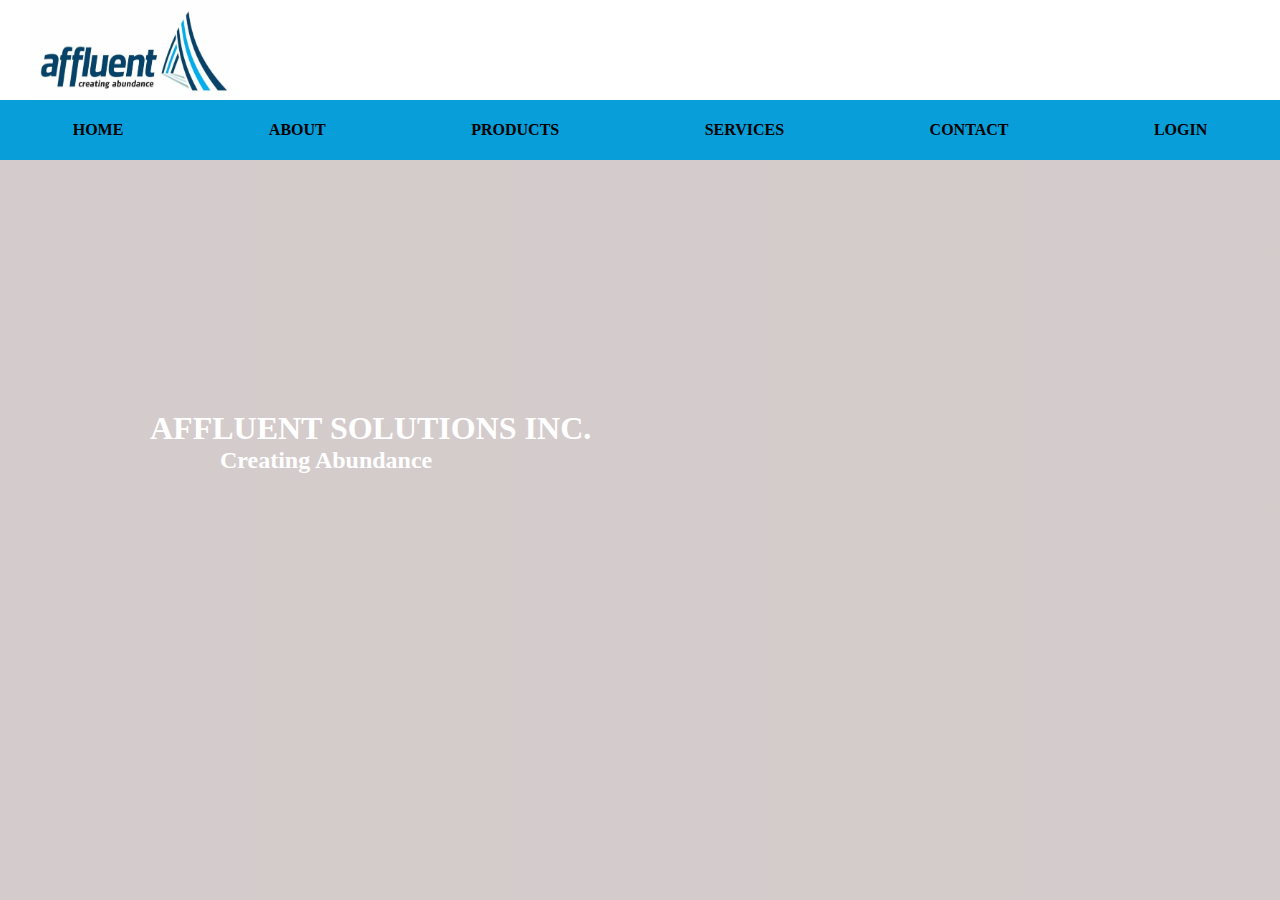
<file: index.html>
<html>
    <head>
            <title>Affluent Solutions Inc.</title>
            <link rel="stylesheet" href="style.css">
    </head>

    <body>
        <header>
            <div class="logo">
                <img src="logo.jpeg"> 
            </div>
            <div class="nav">
            <h4><a href="/index.html">HOME</a></h4>
            <h4><a href="/about.html">ABOUT</a></h4>
            <h4><a href="/products.html">PRODUCTS</a></h4>
            <h4><a href="/services.html">SERVICES</a></h4>
            <h4><a href="/contact.html">CONTACT</a></h4>
            <h4><a href="https://affluent.wealthmagic.in/"target="_blank">LOGIN</a></h4>
        </div>
        </header>

            <div class="container">
                <h1>AFFLUENT SOLUTIONS INC.</h1>
                <h2>Creating Abundance</h2>
            </div>
    </body>
</html>
</file>
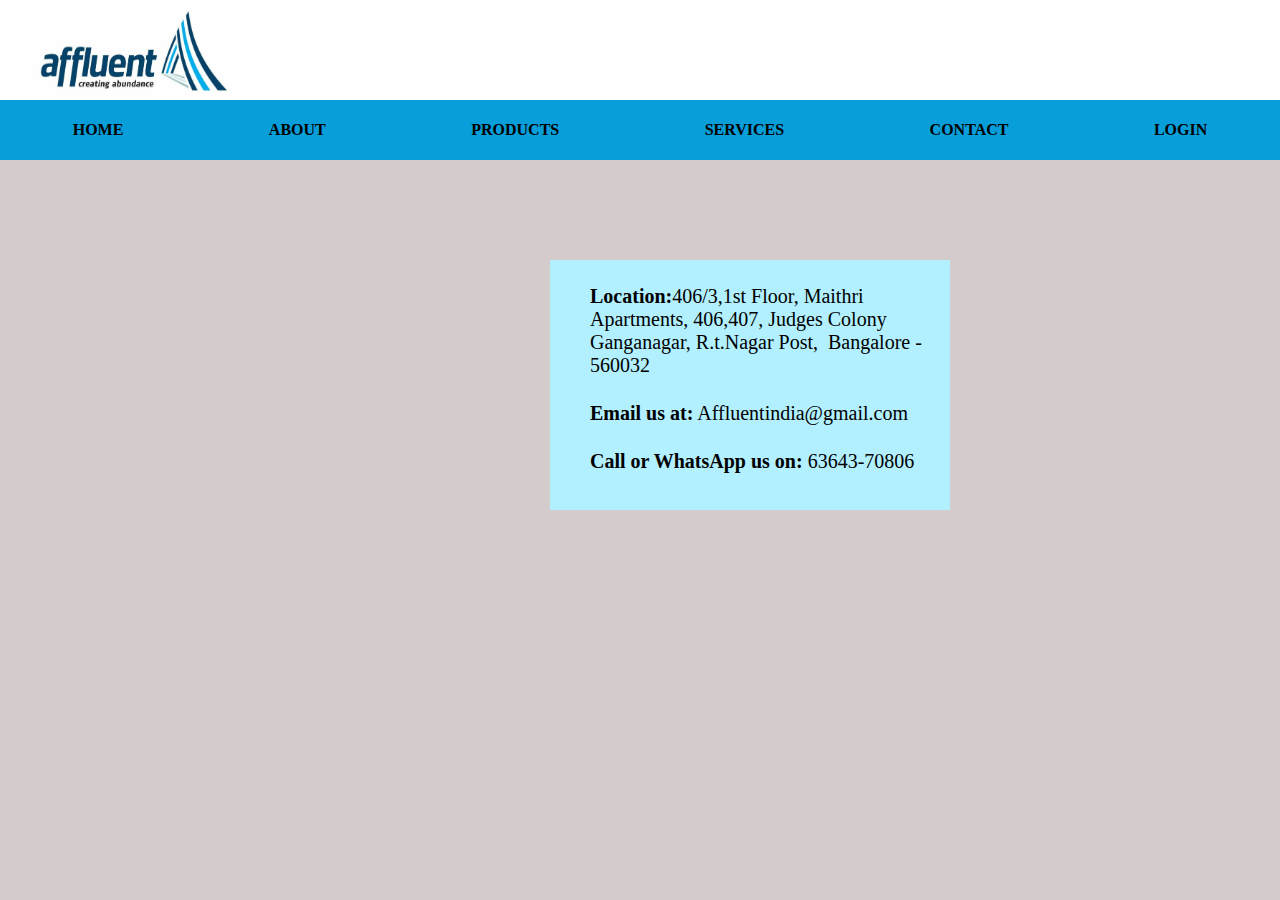
<file: contact.html>
<html>
    <head>
        <title>Contact</title>
        <link rel="stylesheet" href="style.css">
    </head>
    <body>
        <header>
            <div class="logo">
                <img src="logo.jpeg"> 
            </div>
            <div class="nav">
                <h4><a href="/index.html">HOME</a></h4>
                <h4><a href="/about.html">ABOUT</a></h4>
                <h4><a href="/products.html">PRODUCTS</a></h4>
                <h4><a href="/services.html">SERVICES</a></h4>
                <h4><a href="/contact.html">CONTACT</a></h4>
                <h4><a href="https://affluent.wealthmagic.in/" target="_blank">LOGIN</a></h4>
            </div>
        </header>
        <div class="contact">
            <div class="box1">
                <div class="dets">
                    <p><b>Location:</b>406/3,1st Floor, Maithri Apartments, 406,407, Judges Colony
                        Ganganagar, R.t.Nagar Post, 
                        Bangalore - 560032</p>
                    <p><b>Email us at:</b>
                    Affluentindia@gmail.com</p>
                    <p><b>Call or WhatsApp us on:</b>
                    63643-70806</p>
                </div>
            </div>
        </div>
    </body>
</html>
</file>
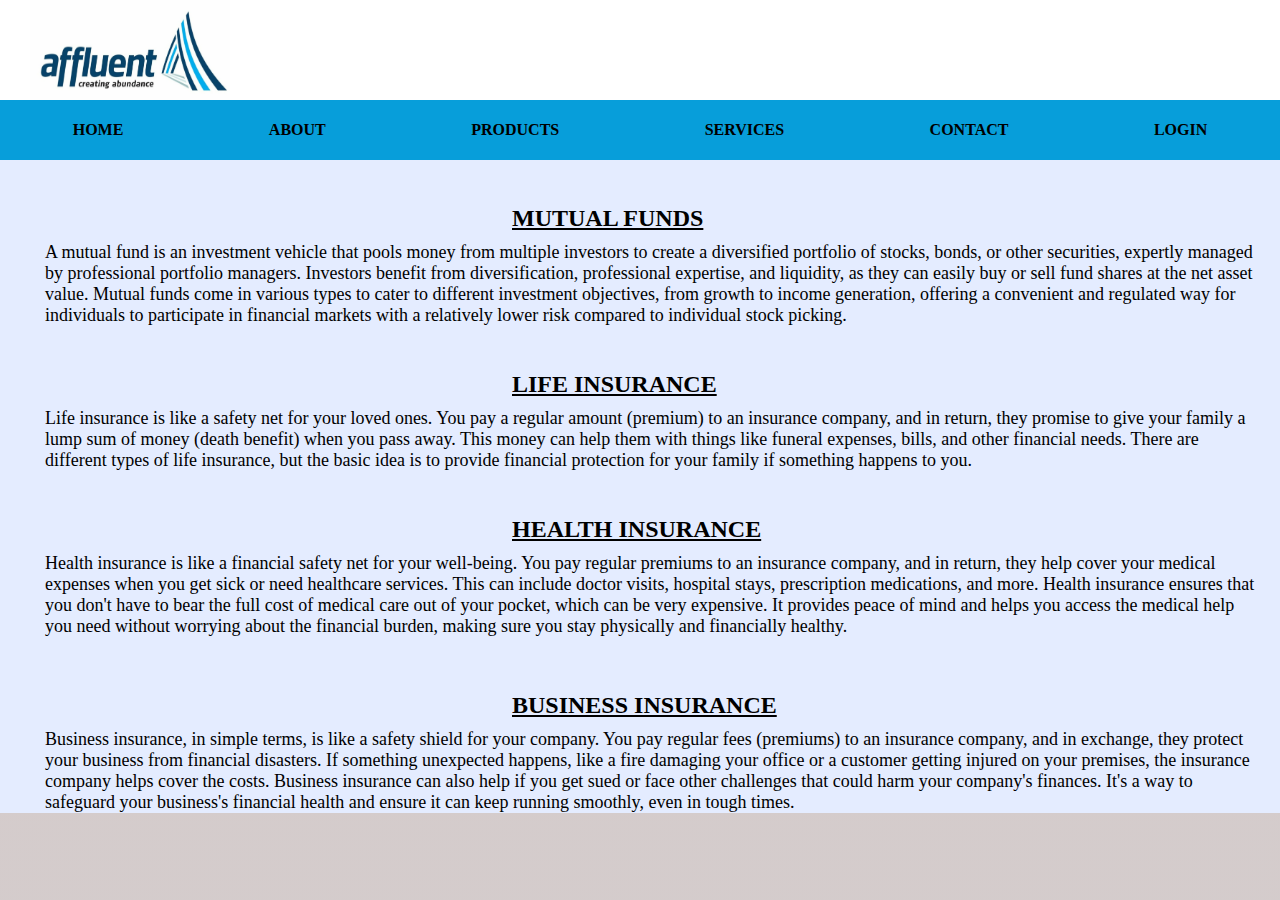
<file: products.html>
<html>
    <head>
        <title>Products</title>
        <link rel="stylesheet" href="style.css">
    </head>
    <body>
        <header>
            <div class="logo">
                <img src="logo.jpeg"> 
            </div>
            <div class="nav">
                <h4><a href="/index.html">HOME</a></h4>
                <h4><a href="/about.html">ABOUT</a></h4>
                <h4><a href="/products.html">PRODUCTS</a></h4>
                <h4><a href="/services.html">SERVICES</a></h4>
                <h4><a href="/contact.html">CONTACT</a></h4>
                <h4><a href="https://affluent.wealthmagic.in/ " target="_blank">LOGIN</a></h4>
            </div>
        </header>
        <div class="products"><h2>MUTUAL FUNDS</h2>
        <p>A mutual fund is an investment vehicle that pools money from multiple investors to create a 
            diversified portfolio of stocks, bonds, or other securities, expertly managed by professional portfolio managers. 
            Investors benefit from diversification, professional expertise, and liquidity, as they can easily buy or sell fund shares at the
            net asset value. Mutual funds come in various types to cater to different investment objectives, from growth to income generation, 
            offering a convenient and regulated way for individuals to
            participate in financial markets with a relatively lower risk compared to individual stock picking.</p>
    <h2>LIFE INSURANCE</h2>
    <p> Life insurance is like a safety net for your loved ones. You pay a regular amount (premium) 
        to an insurance company, and in return, they promise to give your family a lump sum of money (death benefit) when you pass away. 
        This money can help them with things like funeral expenses, bills, and other financial needs. 
        There are different types of life insurance, but the basic idea is to provide financial protection for your family if something 
        happens to you.</p>
    <h2>HEALTH INSURANCE</h2>
    <p>
        Health insurance is like a financial safety net for your well-being. You pay regular premiums to an insurance company, 
        and in return, they help cover your medical expenses when you get sick or need healthcare services. This can include doctor visits,
         hospital stays, prescription medications, and more. Health insurance ensures that you don't have to bear the full cost of
          medical care out of your pocket, which can be very expensive. It provides peace of mind and helps you access the medical help 
        you need without worrying about the financial burden, making sure you stay physically and financially healthy.</p>
</p>
    <h2>BUSINESS INSURANCE</h2>
    <p>
        Business insurance, in simple terms, is like a safety shield for your company. You pay regular fees (premiums) 
        to an insurance company, and in exchange, they protect your business from financial disasters. If something unexpected happens,
        like a fire damaging your office or a customer getting injured on your premises, the insurance company helps cover the costs.
        Business insurance can also help if you get sued or face other challenges that could harm your company's finances.
        It's a way to safeguard your business's financial health and ensure it can keep running smoothly, even in tough times.</p>
</div>
    </body>
</html>
</file>
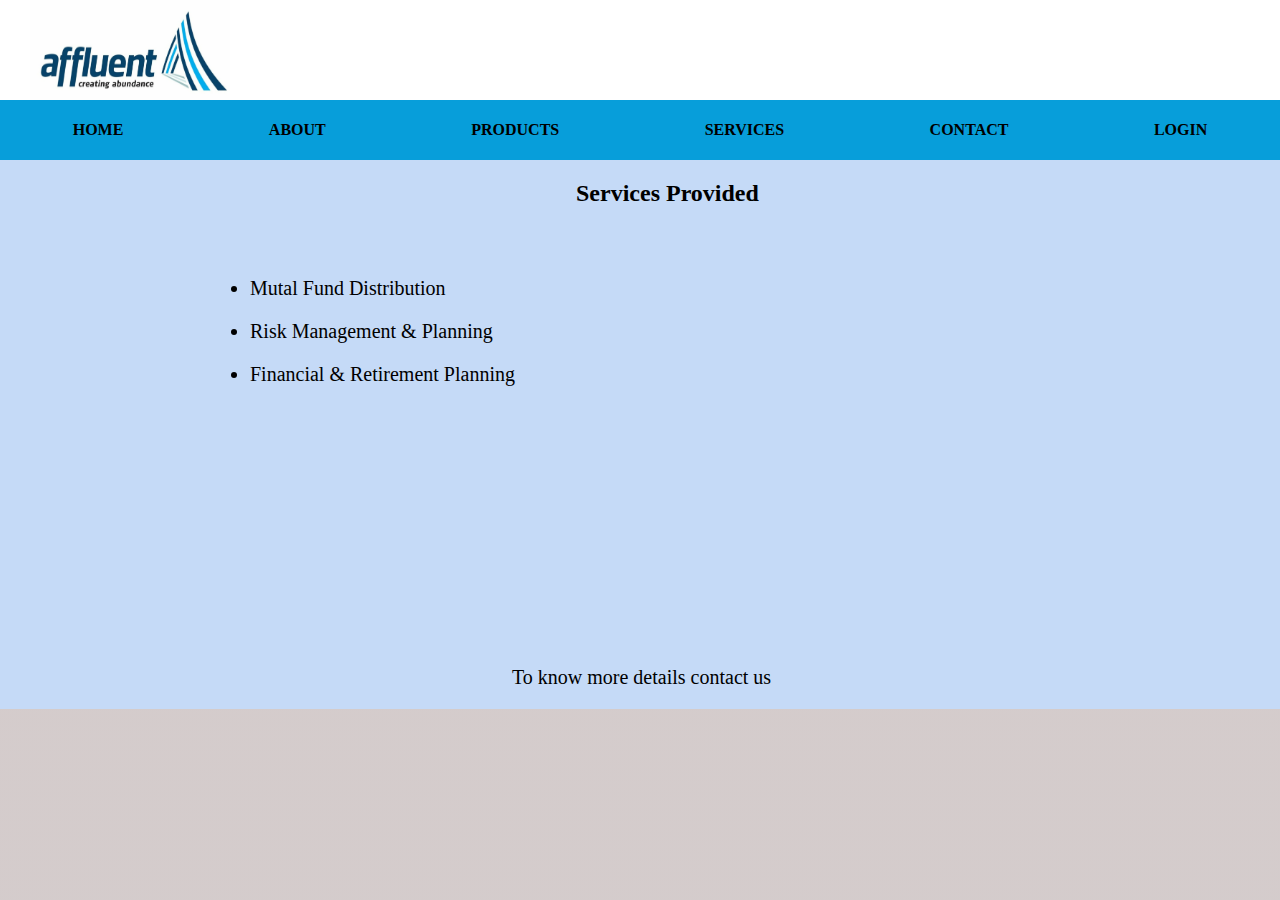
<file: services.html>
<html>
    <head>
        <title>Services</title>
        <link rel="stylesheet" href="style.css">
    </head>
    <body>
        <header>
            <div class="logo">
                <img src="logo.jpeg"> 
            </div>
            <div class="nav">
                <h4><a href="/index.html">HOME</a></h4>
                <h4><a href="/about.html">ABOUT</a></h4>
                <h4><a href="/products.html">PRODUCTS</a></h4>
                <h4><a href="/services.html">SERVICES</a></h4>
                <h4><a href="/contact.html">CONTACT</a></h4>
                <h4><a href="https://affluent.wealthmagic.in/" target="_blank">LOGIN</a></h4>
            </div>
        </header>
        <div class="services">
            <h2>Services Provided</h2>
            <ul>
                <li>Mutal Fund Distribution</li>
                <li>Risk Management & Planning</li>
                <li>Financial & Retirement Planning</li>
            </ul>
            <p>To know more details contact us</p>
        </div>
    </body>
</html>
</file>
<file: style.css>
*{
    margin: 0;
    padding: 0;
}
body{
    width: 100%;
    height: 100%;
    color-scheme: black;
    background-image: url(https://img.freepik.com/premium-photo/[base64].jpg?size=626&ext=jpg&ga=GA1.2.41968327.1689055711&semt=ais);
    background: linear-gradient(#aa999980) ;
    background-repeat: no-repeat;
    background-size: cover;
    background-position: top;
   
}

.logo{
    background-color:white;
    height: 100px;
    width: 100%;
}
.logo img{
    align-items:center;
    justify-content:start;
    height: 100px;
    width: 200px;
    padding-left:30px;
}

.nav{
    display: flex;
    align-items: center;
    justify-content: space-around;
    background-color: rgb(7, 158, 218);
    color: black;
    height: 60px;
}

a{
color: black;
text-decoration: none;
}

a:hover{
    text-decoration-line: underline;
    color: white;
    bottom: -10px;
}
.container{
    color: white;
    margin-top: 250px;
    margin-left: 150px;
}

.container h2{
    margin-left: 70px;
}

.mission{
    background-color:lightblue;
    height:300px;
    width: 100%;
    display: flex;
    padding-top: 30px;
}

.mission #left{
    justify-content: center;
    display: block;
    color: black;
    width: 100%

}
.mission #left h1{
    padding-top: 30px;
    padding-left: 350px;
}

.why{
    background-color: aliceblue;
    color: black;
}


.mission #left p{
    padding-top: 30px;
    padding-left: 20%;
    padding-right: 20%;
   text-justify:auto;
   justify-content: left;
   font-size: 20px;
}

img{
    height: 250px;
    width: 500px;
    justify-content: center;
    padding-right: 100px;
}
.contact .box1{
    background-color:  rgb(178, 240, 255);
    height: 250px;
    width: 400px;
   margin-top: 100px;
   margin-left: 550px;
   position: relative;
}
.contact{
    color: black;
        
}



.box1 .dets p{
    padding-top: 25px;
    padding-left: 40px;
    font-size: 20px;
}



.why .title{
    padding-top: 30px;
    padding-right:30% ;
    padding-left:40%;
    padding-bottom: 30px;

}

.why .list{
    justify-content: left;
    padding-left: 15%;
    padding-right: 15%;
    font-size: 20px;

    
}
.start{
    background-color: rgb(178, 240, 255);
    height: 500PX;

}

.leftabout img{
padding-left: 35%;
padding-right: 80PX;
justify-content: center;
}
.start .head{

    padding-top: 30px;
    padding-right:30% ;
    padding-left:33%;
    padding-bottom: 30px;

    
}
.start .points {
    display: flex;
    display: block;
    justify-content: space-around;
    height: 400PX;
}

.start .points p{
    padding-top: 30PX;
    padding-left: 100px;
    padding-right: 100px;
    font-size: 20px;
}
.getstarted {
    border: 2px;
    padding-top: 125px;
    padding-left: 45%;
}

button{
    padding-left: 10px;
    padding-top: 10px;
    height: 70px;
    width: 200px;
    text-align: center;
    background-color:aliceblue;
    font-size: 20px;
    font-weight: bold;
}
button a:hover{
    color: navy;
    }

    .products {
        background-color:rgb(228, 236, 255);
        width: 100%;
        color:black;
    }

    .products h2{
        padding-left:40%;
        padding-top: 45px;
        text-decoration: underline;
    }

    .products p{
        padding-left: 45px;
        padding-right: 20PX;  
        padding-top: 10px;
        font-size: 18px;
    }

    .services{
        background-color: rgb(197, 218, 247);
        width: 100%;
        
        color: black;
    }

    .services h2{
        padding-left: 45%;
        padding-top: 20px;
    }

    .services ul{
        
        padding-left: 250px;
        padding-top: 50px;
        font-size: 20px;
    }

.services ul li{
    padding-top: 20px;
    
}

.services p{
    padding-left: 40%;
    padding-top: 280px;
    padding-bottom: 20px;
    font-size: 20Px;
}
</file>
